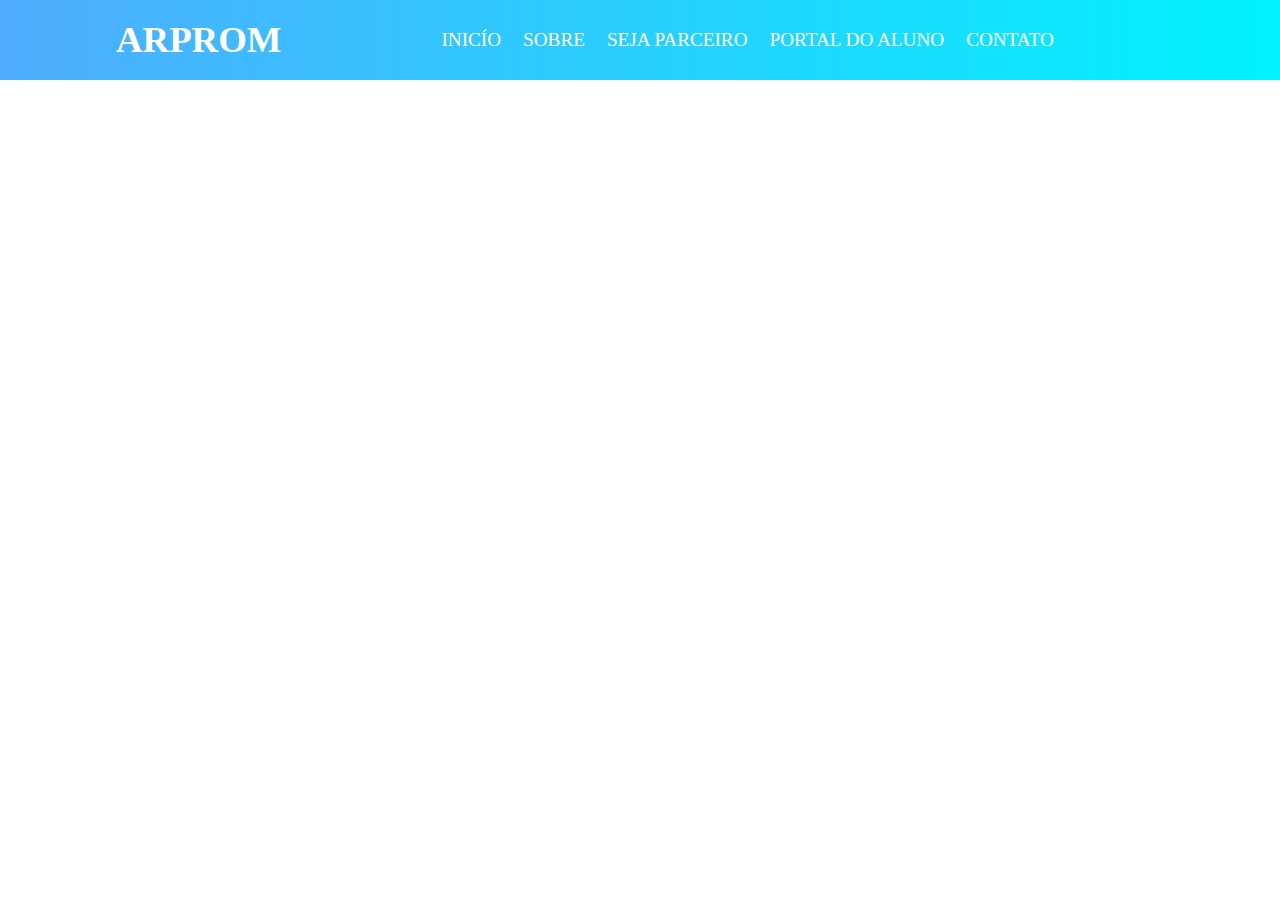
<file: assents/img/index.html>
<!DOCTYPE html>
<html lang="pt-br">

<head>
    <meta charset="UTF-8">
    <meta name="viewport" content="width=device-width, initial-scale=1.0">
    <link rel="stylesheet" href="/assents/img/reset.css">
    <link rel="stylesheet" href="/assents/img/style.css">
    <title>ARPROM</title>
</head>

<body>
    <header class="header">
        <div class="h-container">
            <nav class="h-nav-bar">
                <h1 class="header__logo">ARPROM</h1>
                <ul class="h-list">
                    <li class="h-list__item"><a href="#">INICÍO</a></li>
                    <li class="h-list__item"><a href="#">SOBRE</a></li>
                    <li class="h-list__item"><a href="#">SEJA PARCEIRO</a></li>
                    <li class="h-list__item"><a href="#">PORTAL DO ALUNO</a></li>
                    <li class="h-list__item"><a href="#">CONTATO</a></li>
                </ul>
            </nav>
        </div>
    </header>
    <main class="main">
        <section class="m-setion-carrossel"></section>
        <section class="m-section-sobre"></section>
        <section class="m-section-parceiro"></section>
        <section class="m-section-aluno"></section>
        <section class="m-section-contato"></section>
    </main>
    <footer>

    </footer>
</body>

</html>
</file>
<file: assents/img/style.css>
body {
  font-family: montserrat;
}

/* HEADER DO SITE */
.header {
  height: 80px;
  width: 100%;
  background-image: linear-gradient(to right, #4facfe 0%, #00f2fe 100%);
}
.header .h-container{
  width: 1048px;
  margin: 0 auto;
}
.h-nav-bar .header__logo {
  font-size: 2.3em;
  font-weight: bold;
  color: white;
  width: 25%;
  margin-right:5% ;
}

.h-nav-bar .h-list {
  display: flex;
  width: 70%;
}
.h-nav-bar .h-list__item a {
  color: white;
  font-size: 1.2em;
  text-transform: uppercase;
  border: 1px solid transparent;
  padding:10px;
  text-decoration: none;
}

.h-nav-bar .h-list__item a:hover {
  border: 1px solid white;
  transition: .5s;
}
.h-container .h-nav-bar{
  display: flex;
  justify-content: space-around;
  align-items: center;
  height: 80px;
}

/* FlexBox */
</file>
